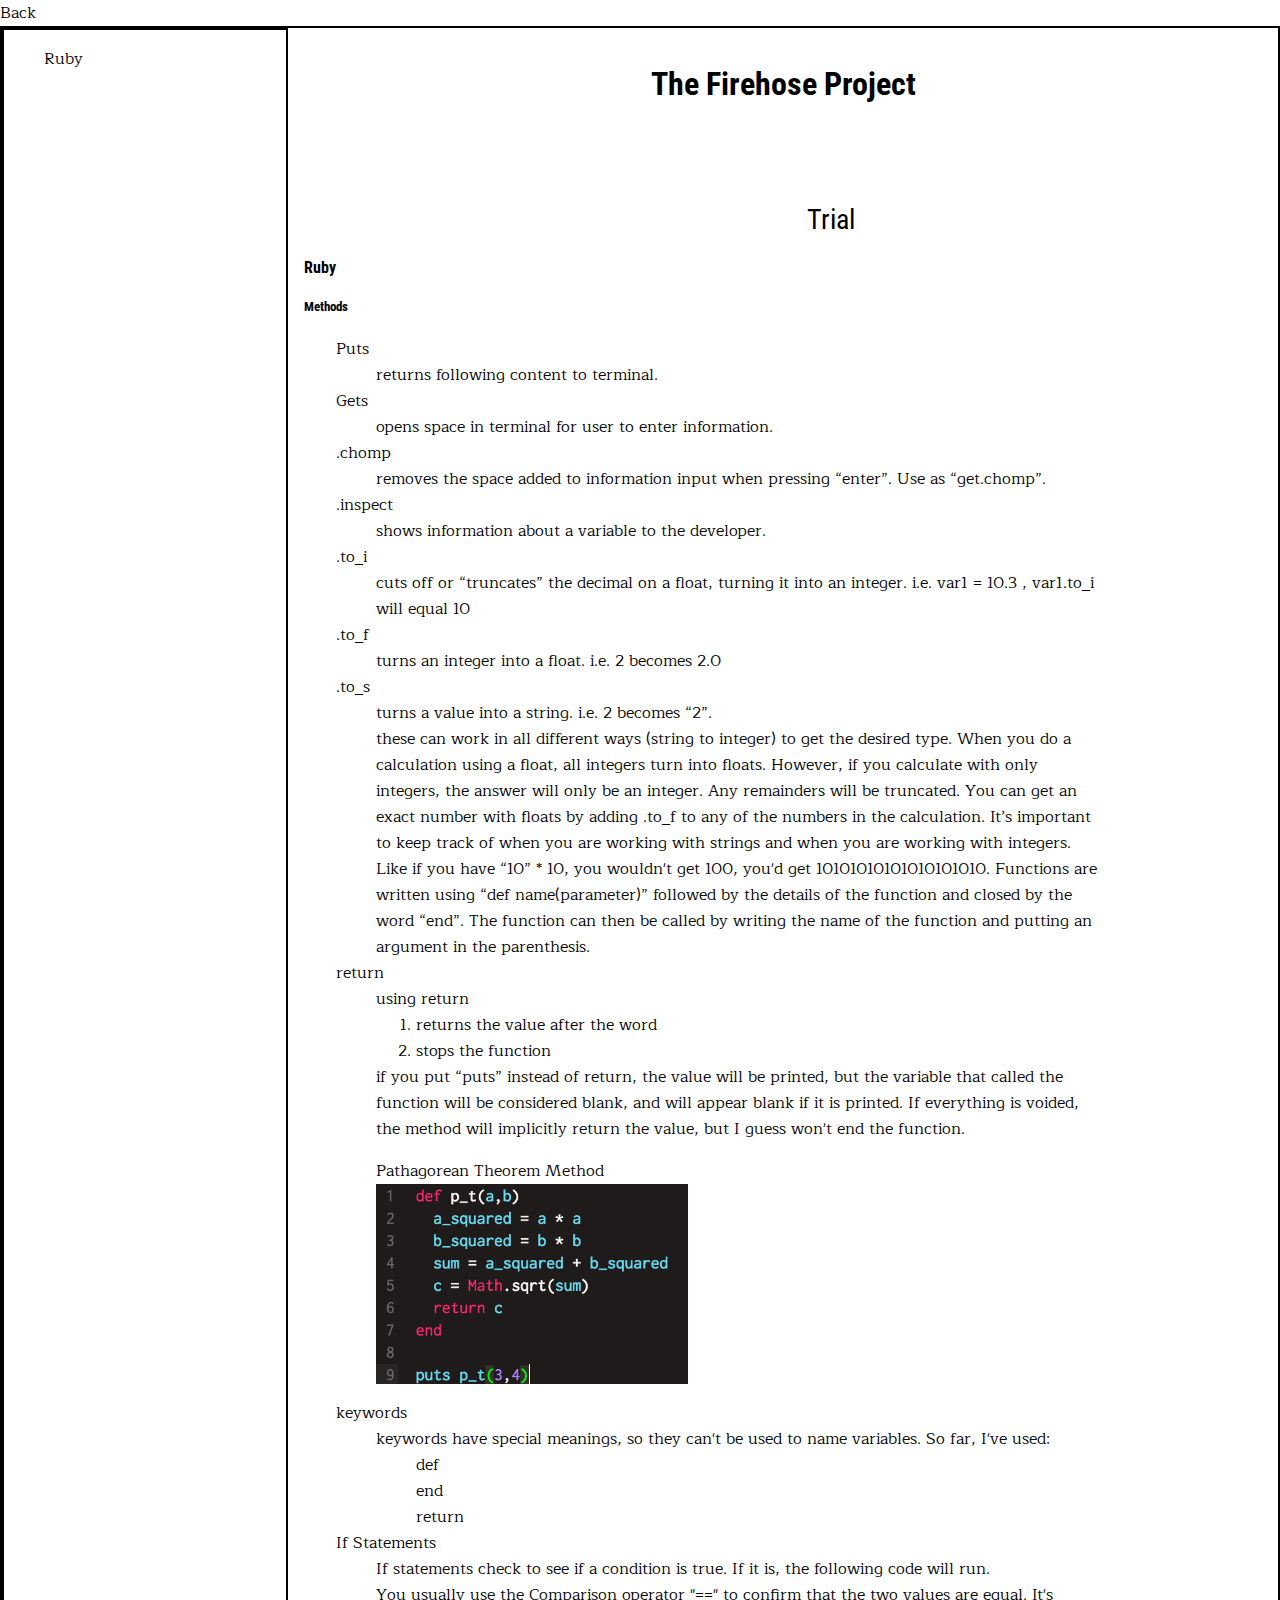
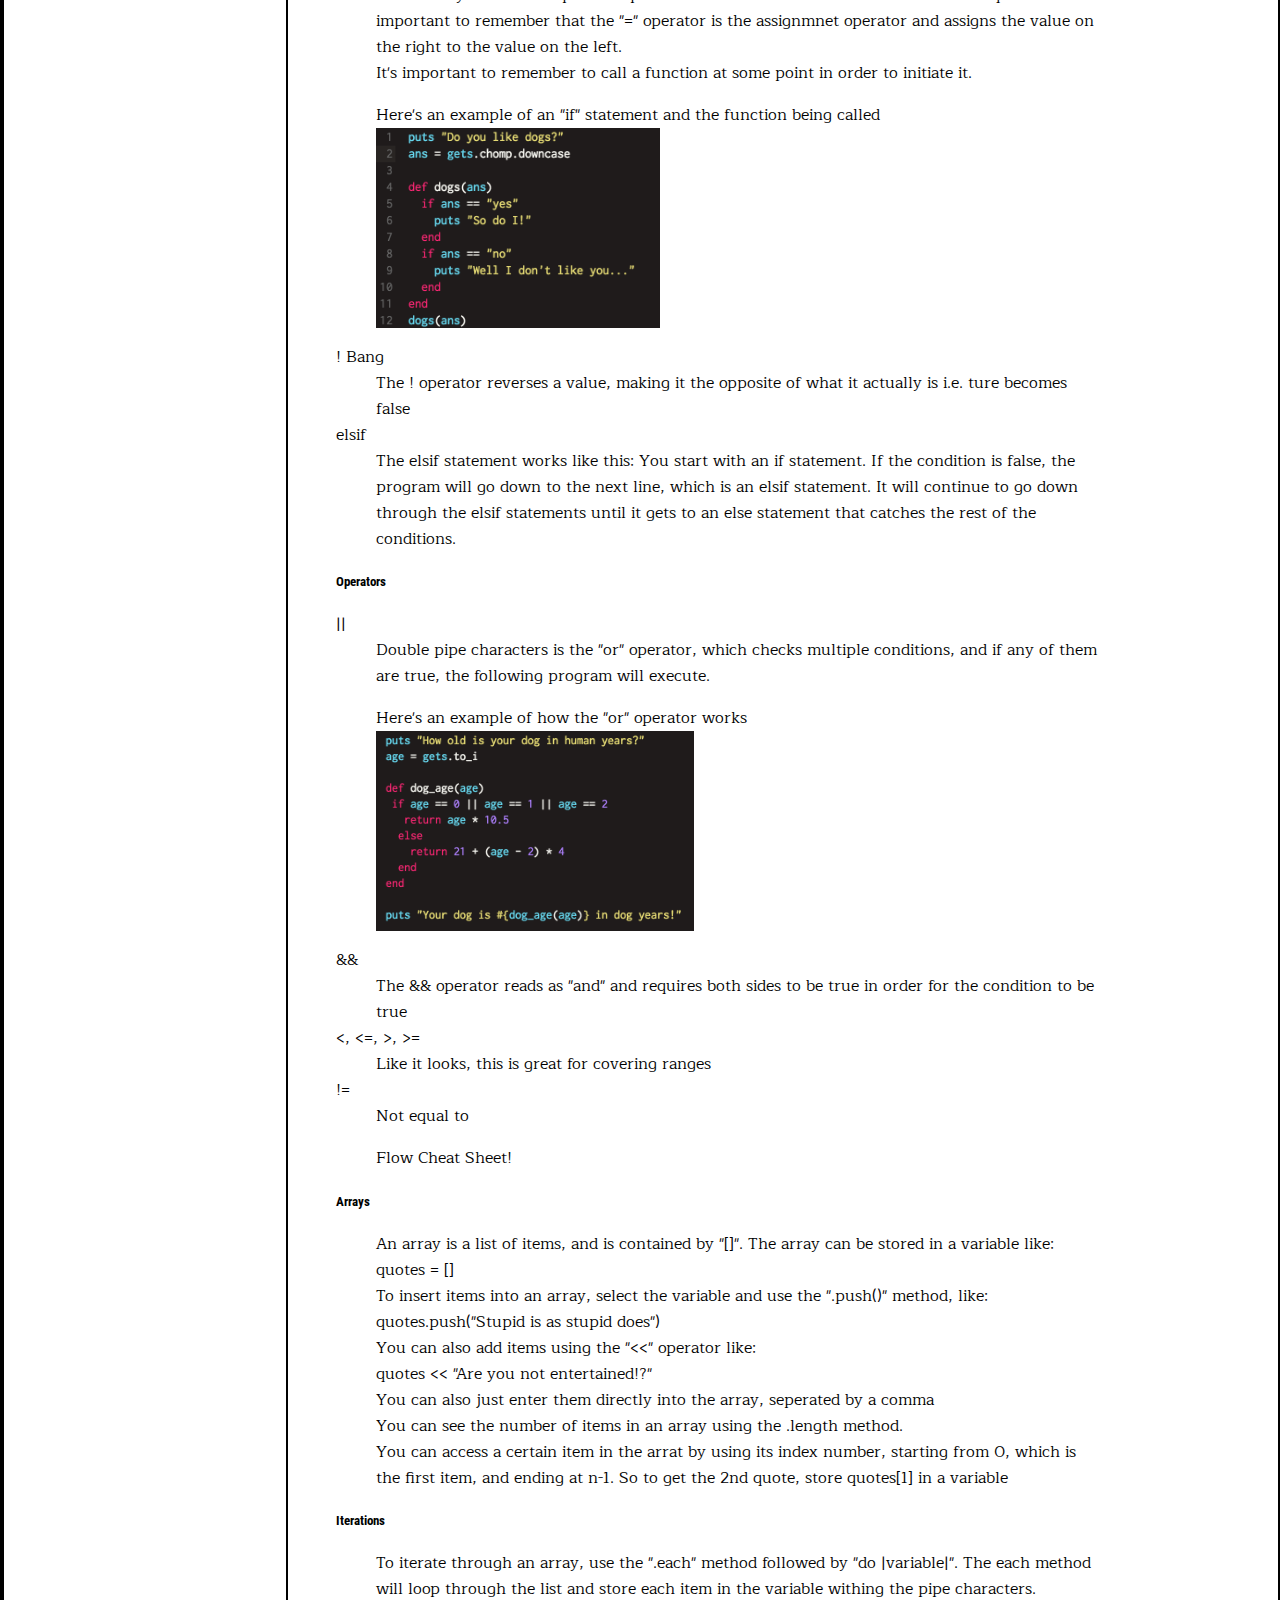
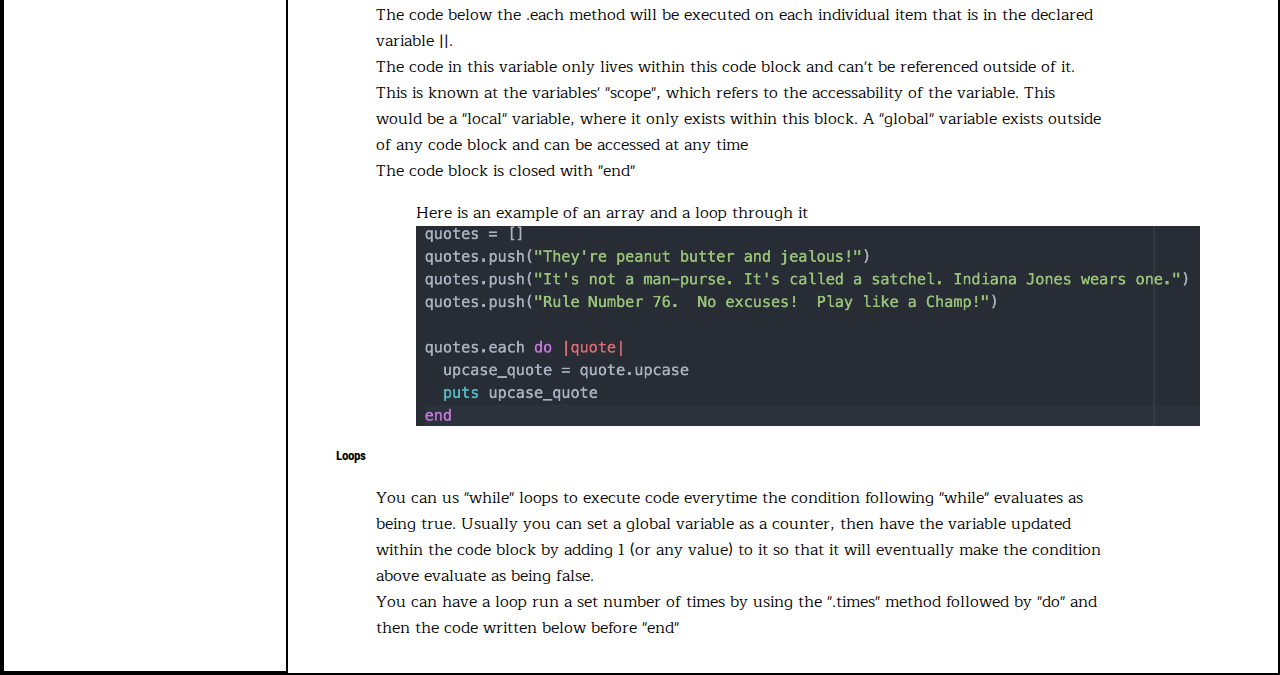
<file: Notes.html>
<html>
	<head>
		<link rel="stylesheet" type="text/css" href="portfolio.css">
		<link href="https://fonts.googleapis.com/css?family=Maitree:400,700|Roboto+Condensed:400,400i,700" rel="stylesheet">
	</head>

	<body>
    <header>
      <a href="index.html" class="back">Back</a>
    </header>
    <div class="page_container">
      <aside class="side_menu">
        <ul>
          <li>Ruby</li>
            <ul>
            </ul>
          <li> </li>
          <li> </li>
          <li> </li>
          <li> </li>
        </ul>
      </aside>
      <article class="note_content">
        <h1>The Firehose Project</h1>
        <h3>Trial</h3>
        <h4>Ruby</h4>
        <h5>Methods</h5>
        <dl>
          <dt>Puts</dt>
            <dd>returns following content to terminal.</dd>
          <dt>Gets</dt>
            <dd>opens space in terminal for user to enter information.</dd>
          <dt>.chomp</dt>
            <dd>removes the space added to information input when pressing “enter”. Use as “get.chomp”.</dd>
          <dt>.inspect</dt>
            <dd>shows information about a variable to the developer.</dd>
          <dt>.to_i </dt>
            <dd>cuts off or “truncates” the decimal
               on a float, turning it into an integer. i.e. var1 = 10.3 , var1.to_i will equal 10</dd>
          <dt>.to_f</dt>
            <dd>turns an integer into a float. i.e. 2 becomes 2.0</dd>
          <dt>.to_s</dt>
            <dd>turns a value into a string. i.e. 2 becomes “2”.</dd>
            <dd>  these can work in all different ways (string to integer) to get the desired type.
              When you do a calculation using a float, all integers turn into floats. However, if you calculate with only integers, the answer will only be an integer. Any remainders will be truncated. You can get an exact number with floats by adding .to_f to any of the numbers in the calculation.
              It’s important to keep track of when you are working with strings and when you are working with integers. Like if you have “10” * 10, you wouldn't get 100, you'd get 10101010101010101010.
              Functions are written using “def name(parameter)” followed by the details of the function and closed by the word “end”.
              The function can then be called by writing the name of the function and putting an argument in the parenthesis.</dd>
          <dt>return</dt>
            <dd>using return
              <ol>
                <li>returns the value after the word</li>
                <li>stops the function</li>
              </ol>
              if you put <q>puts</q> instead of return, the value will be printed, but the variable that called the function
              will be considered blank, and will appear blank if it is printed. If everything is voided, the method will implicitly
              return the value, but I guess won't end the function.
            </dd>
            <figure>
              <figcaption>Pathagorean Theorem Method</figcaption>
              <img src="images/Pathagorus.png" alt="sample" class="sample"/>
            </figure>
          <dt>keywords</dt>
            <dd>keywords have special meanings, so they can't be used to name variables. So far, I've used:
              <ul>
                <li>def</li>
                <li>end</li>
                <li>return</li>
              </ul>
            <dt>If Statements</dt>
              <dd>If statements check to see if a condition is true. If it is, the following code will run.</dd>
              <dd>You usually use the Comparison operator "==" to confirm that the two values are equal. It's important to remember that
                the "=" operator is the assignmnet operator and assigns the value on the right to the value on the left.</dd>
              </dd>
              <dd>It's important to remember to call a function at some point in order to initiate it.</dd>
              <figure>
                <figcaption>Here's an example of an "if" statement and the function being called</figcaption>
                <img src="images/if.png" alt="sample" class="sample"/>
              </figure>
            <dt>! Bang</dt>
              <dd>The ! operator reverses a value, making it the opposite of what it actually is i.e. ture becomes false</dd>
						<dt>elsif</dt>
							<dd>The elsif statement works like this: You start with an if statement. If the condition is false, the program will
							go down to the next line, which is an elsif statement. It will continue to go down through the elsif statements until
						it gets to an else statement that catches the rest of the conditions.</dd>
						<h5>Operators</h5>
						<dt>||</dt>
							<dd>Double pipe characters is the "or" operator, which checks multiple conditions, and if any of them are true,
								the following program will execute.</dd>
								<figure>
	                <figcaption>Here's an example of how the "or" operator works</figcaption>
	                <img src="images/||.png" alt="sample" class="sample"/>
	              </figure>
						<dt>&&</dt>
							<dd>The && operator reads as "and" and requires both sides to be true in order for the condition to be true</dd>
						<dt><, <=, >, >=</dt>
							<dd>Like it looks, this is great for covering ranges</dd>
						<dt>!=</dt>
							<dd>Not equal to</dd>
							<blockquote><a href="http://www.thefirehoseproject.com/cheat-sheets/ruby-flow-control-overview" target="_blank">
								Flow Cheat Sheet!</a></blockquote>
						<h5>Arrays</h5>
							<ul>
								<li>An array is a list of items, and is contained by "[]". The array can be stored in a variable like:</br>
									quotes = [] </li>
								<li>To insert items into an array, select the variable and use the ".push()" method, like:</br>
								 	quotes.push("Stupid is as stupid does")</li>
								<li>You can also add items using the "<<" operator like:</br>
								 	quotes << "Are you not entertained!?"</li>
								<li>You can also just enter them directly into the array, seperated by a comma</li>
								<li>You can see the number of items in an array using the .length method.</li>
								<li>You can access a certain item in the arrat by using its index number, starting from 0, which is the first item,
									and ending at n-1. So to get the 2nd quote, store quotes[1] in a variable</li>
							</ul>
						<h5>Iterations</h5>
							<ul>
								<li>To iterate through an array, use the ".each" method followed by "do |variable|". The each method
									will loop through the list and store each item in the variable withing the pipe characters.</li>
								<li>The code below the .each method will be executed on each individual item
									that is in the declared variable ||. </li>
								<li>The code in this variable only lives within this code block
									and can't be referenced outside of it. This is known at the variables' "scope", which refers to the accessability
									of the variable. This would be a "local" variable, where it only exists within this block. A "global" variable
									exists outside of any code block and can be accessed at any time </li>
								<li>The code block is closed with "end"</li>
								<figure>
									<figcaption>Here is an example of an array and a loop through it</figcaption>
									<img src="images/iteration.png" alt="sample" class="sample"/>
								</figure>
							</ul>
						<h5>Loops</h5>
							<ul>
								<li>You can us "while" loops to execute code everytime the condition following "while" evaluates as
									being true. Usually you can set a global variable as a counter, then have the variable updated within the code block
									by adding 1 (or any value) to it so that it will eventually make the condition above evaluate as being false. </li>
								<li>You can have a loop run a set number of times by using the ".times" method followed by "do" and then the
									code written below before "end"</li>
								

									</blockquote>

								</aside>
							</ul>
          </dl>

      </article>
  </div>
	</body>

</html>
</file>
<file: portfolio.css>
body {
  padding: 0;
  margin: 0;
  font-family: 'Maitree', serif;
  height: 100%; }

ul {
  list-style-type: none; }

a {
  text-decoration: none;
  color: inherit; }

h1, h2, h3, h4, h5, h6, button {
  font-family: 'Roboto Condensed', sans-serif; }

h3 {
  text-align: center;
  font-size: 28px;
  font-weight: normal;
  margin-top: 100px;
  margin-bottom: 0; }

h2 {
  font-weight: normal;
  font-size: 36px; }

header {
  display: flex; }

button {
  border: none; }

button:hover {
  cursor: pointer; }

button:focus {
  outline: none; }

.about {
  width: 100%;
  text-align: center;
  margin: auto;
  margin: 0; }

.reverse {
  flex-wrap: wrap-reverse; }

.full_width {
  width: 100%; }

.profile_pic {
  margin-top: 2em; }

.bio {
  width: 40%;
  min-width: 300px;
  margin: auto; }

figure figcaption {
  margin-top: 1em;
  font-size: .8em; }

h1 {
  margin-bottom: 0; }

h2 {
  margin-top: 0; }

article {
  margin: 1em; }
  article h1 {
    text-align: center; }
  article h3 {
    margin-left: 10%; }
  article dl {
    margin-left: 2em;
    width: 80%; }

.skills_n_tools {
  max-width: 400px;
  margin: 40px auto; }

.nav_container {
  display: flex;
  flex-direction: row;
  justify-content: space-around;
  padding-top: 1em; }

.flex_container {
  display: flex;
  flex-wrap: wrap;
  flex-direction: row; }
  .flex_container .column {
    flex: 1 300px;
    margin: 2em;
    overflow: scroll; }
    .flex_container .column h4 {
      text-align: center; }
    .flex_container .column p {
      text-align: center; }

.about_container {
  background: url("images/lvdnluaci18-guy-bowden.jpg") no-repeat center center;
  -webkit-background-size: cover;
  -moz-background-size: cover;
  background-size: cover;
  height: 600px; }

.button_container {
  display: flex;
  height: 20vh;
  justify-content: center;
  align-items: center; }

.page_container {
  display: flex;
  border: 2px solid black; }
  .page_container .side_menu {
    flex: 1 200px;
    border: 2px solid black; }
  .page_container .note_content {
    flex: 8 300px; }

.icons_container {
  text-align: center;
  margin: 50px auto; }
  .icons_container img {
    margin: 30px auto; }
  .icons_container .skills {
    width: 80vw;
    max-width: 600px; }

.contact_me {
  height: 320px; }

.sample {
  height: 200px; }

.profile_pic {
  height: 150px;
  border-radius: 100%;
  border: solid 2px white; }

.top_button {
  position: fixed;
  bottom: 1%;
  right: 2%;
  height: 40px;
  width: 10%;
  min-width: 75px;
  font-size: 18px;
  color: white;
  background-color: #518AAD; }

.nav_link {
  color: white;
  display: inline-block;
  font-family: 'Roboto Condensed', sans-serif;
  font-size: 1em;
  padding: 2px;
  text-align: center;
  margin: 5px; }

.hire_me {
  border: 2px solid white;
  margin-right: 30px; }

.about h1, h2 {
  color: white;
  font-weight: normal; }

.bio {
  font-size: 1em;
  color: white; }

.hr_white {
  height: 1px;
  background-color: white;
  border: none;
  width: 10%; }

.column h4 {
  font-weight: normal;
  font-size: 24px; }

.blue {
  color: #518AAD; }

.underline {
  border: 2px double;
  width: 250px; }

.contact_me {
  background-color: #202020;
  padding-top: 30px;
  text-align: center; }
  .contact_me h2 {
    color: white;
    margin-bottom: 0; }
  .contact_me .contact_info {
    color: white;
    margin: 30px; }
  .contact_me .contact_link {
    color: white;
    font-weight: bold; }

@media screen and (min-width: 700px) {
  .nav_link {
    font-size: 1.3em; }

  .bio {
    font-size: 1.3em; }

  figure figcaption {
    font-size: 1em; } }

/*# sourceMappingURL=portfolio.css.map */
</file>
